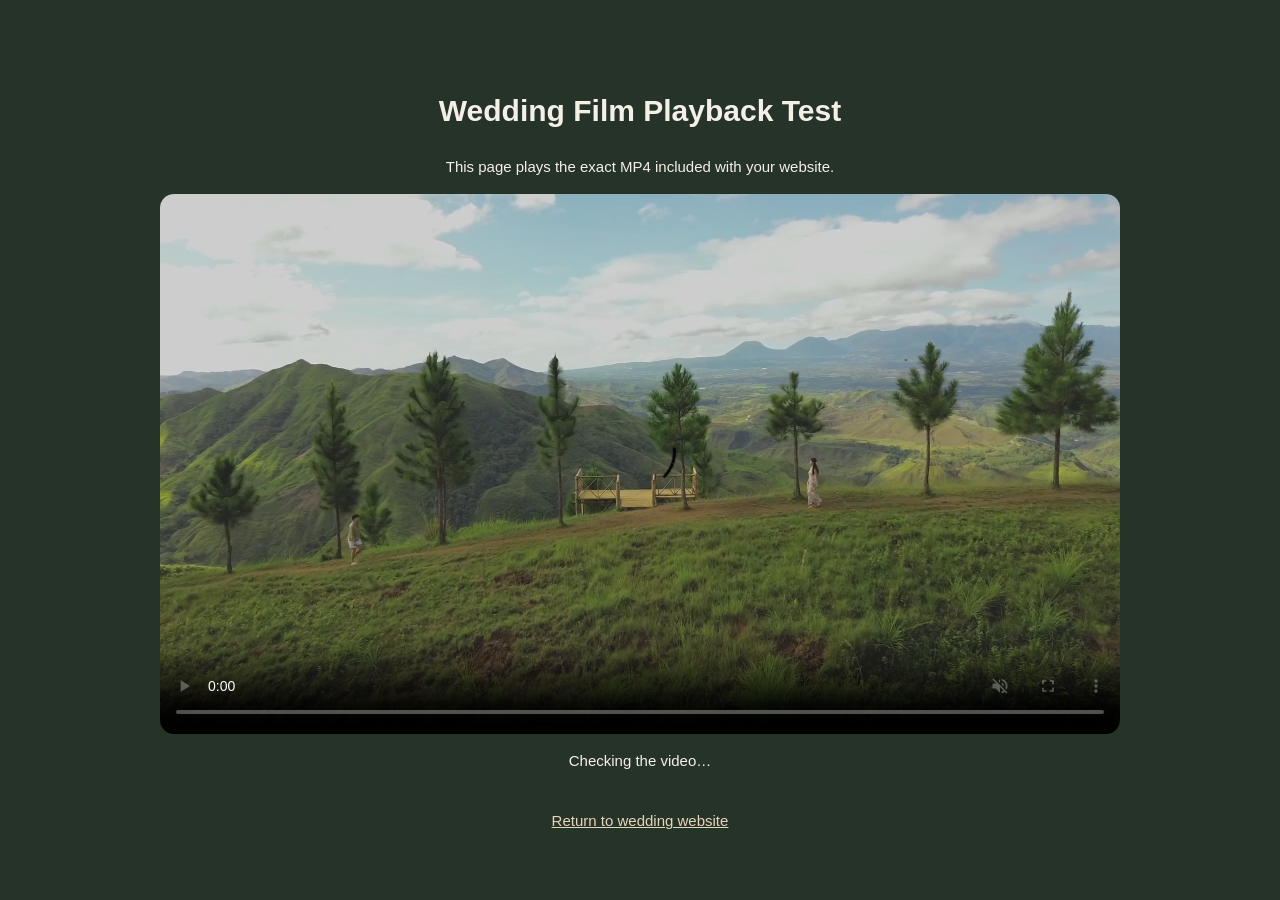
<file: test-video.html>
<!doctype html>
<html lang="en"><head><meta charset="utf-8"><meta name="viewport" content="width=device-width,initial-scale=1">
<title>Wedding Film — Playback Test</title>
<style>body{margin:0;min-height:100vh;display:grid;place-items:center;background:#263328;color:#f5f0e6;font:15px/1.6 Arial,sans-serif}main{width:min(960px,94vw);padding:20px;text-align:center}video{display:block;width:100%;max-height:65vh;background:#111;object-fit:contain;border-radius:14px}#status{min-height:3em}a{color:#e6d6b9}</style>
</head><body><main><h1>Wedding Film Playback Test</h1><p>This page plays the exact MP4 included with your website.</p>
<video id="film" controls autoplay muted playsinline preload="metadata" poster="assets/images/video-poster.jpg">
<source src="assets/videos/wedding-film.mp4" type="video/mp4">Your browser does not support HTML5 video.</video>
<p id="status" role="status">Checking the video…</p><a href="index.html">Return to wedding website</a></main>
<script>
const v=document.getElementById('film'),s=document.getElementById('status');
v.addEventListener('loadedmetadata',()=>s.textContent='Video found. '+Math.round(v.duration)+' seconds · '+v.videoWidth+' × '+v.videoHeight+'.');
v.addEventListener('playing',()=>s.textContent='Video playing successfully.');
v.addEventListener('error',()=>s.textContent='Video failed to load or decode. Check assets/videos/wedding-film.mp4 and try Microsoft Edge or Chrome.');
v.play().catch(()=>s.textContent='Video found, but autoplay was blocked. Press the Play button above.');
</script></body></html>
</file>
